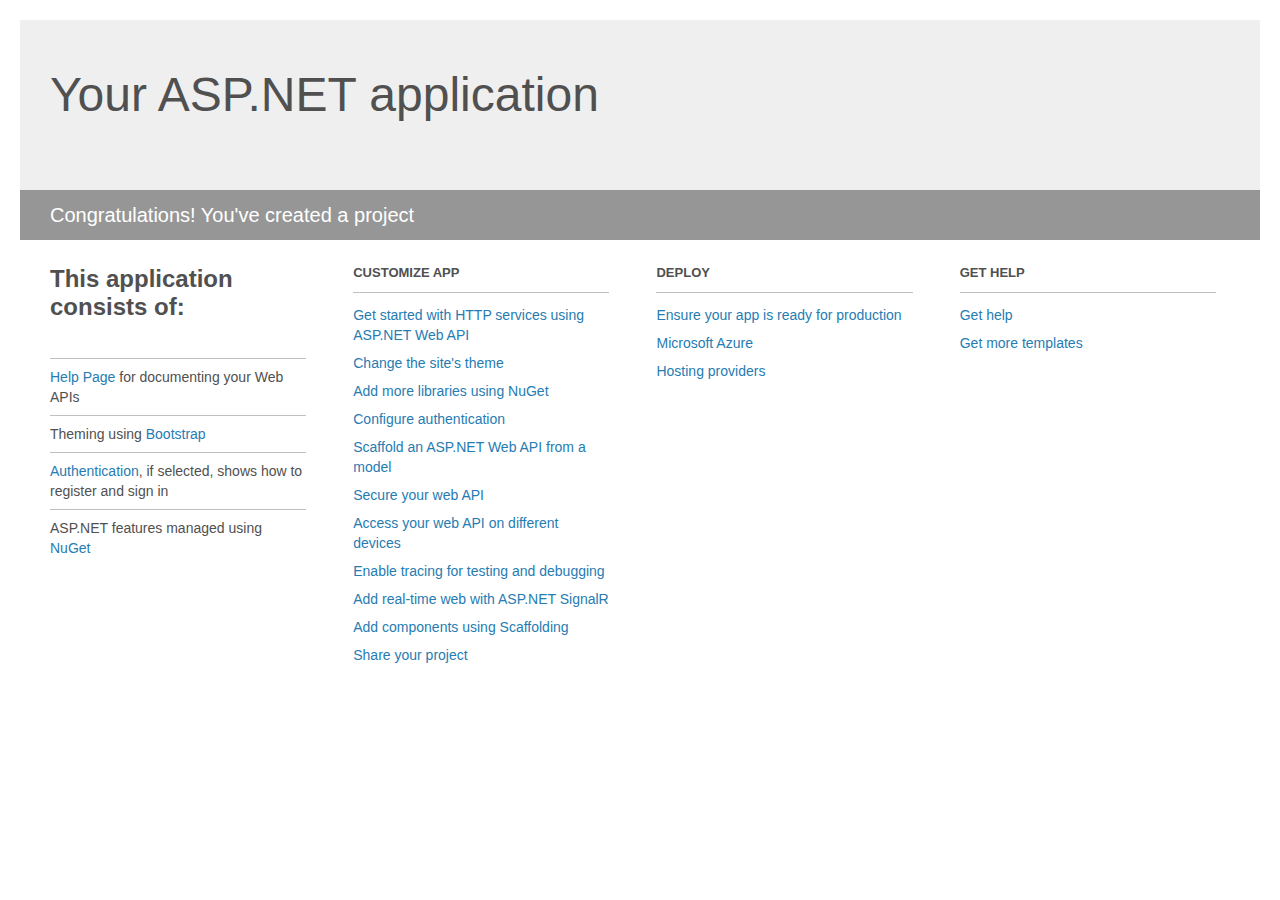
<file: Angular/Project_Readme.html>
﻿<!DOCTYPE html>
<html lang="en">
<head>
    <meta charset="utf-8" />
    <title>Your ASP.NET application</title>
    <style>
        body {
            background: #fff;
            color: #505050;
            font: 14px 'Segoe UI', tahoma, arial, helvetica, sans-serif;
            margin: 20px;
            padding: 0;
        }

        #header {
            background: #efefef;
            padding: 0;
        }

        h1 {
            font-size: 48px;
            font-weight: normal;
            margin: 0;
            padding: 0 30px;
            line-height: 150px;
        }

        p {
            font-size: 20px;
            color: #fff;
            background: #969696;
            padding: 0 30px;
            line-height: 50px;
        }

        #main {
            padding: 5px 30px;
        }

        .section {
            width: 21.7%;
            float: left;
            margin: 0 0 0 4%;
        }

            .section h2 {
                font-size: 13px;
                text-transform: uppercase;
                margin: 0;
                border-bottom: 1px solid silver;
                padding-bottom: 12px;
                margin-bottom: 8px;
            }

            .section.first {
                margin-left: 0;
            }

                .section.first h2 {
                    font-size: 24px;
                    text-transform: none;
                    margin-bottom: 25px;
                    border: none;
                }

                .section.first li {
                    border-top: 1px solid silver;
                    padding: 8px 0;
                }

            .section.last {
                margin-right: 0;
            }

        ul {
            list-style: none;
            padding: 0;
            margin: 0;
            line-height: 20px;
        }

        li {
            padding: 4px 0;
        }

        a {
            color: #267cb2;
            text-decoration: none;
        }

            a:hover {
                text-decoration: underline;
            }
    </style>
</head>
<body>

    <div id="header">
        <h1>Your ASP.NET application</h1>
        <p>Congratulations! You've created a project</p>
    </div>

    <div id="main">
        <div class="section first">
            <h2>This application consists of:</h2>
            <ul>
                <li><a href="http://go.microsoft.com/fwlink/?LinkID=615543">Help Page</a> for documenting your Web APIs</li>
                <li>Theming using <a href="http://go.microsoft.com/fwlink/?LinkID=615519">Bootstrap</a></li>
                <li><a href="http://go.microsoft.com/fwlink/?LinkID=320957">Authentication</a>, if selected, shows how to register and sign in</li>
                <li>ASP.NET features managed using <a href="http://go.microsoft.com/fwlink/?LinkID=320958">NuGet</a></li>
            </ul>
        </div>

        <div class="section">
            <h2>Customize app</h2>
            <ul>
                <li><a href="http://go.microsoft.com/fwlink/?LinkID=320959">Get started with HTTP services using ASP.NET Web API</a></li>
                <li><a href="http://go.microsoft.com/fwlink/?LinkID=320960">Change the site's theme</a></li>
                <li><a href="http://go.microsoft.com/fwlink/?LinkID=320961">Add more libraries using NuGet</a></li>
                <li><a href="http://go.microsoft.com/fwlink/?LinkID=320962">Configure authentication</a></li>
                <li><a href="http://go.microsoft.com/fwlink/?LinkID=320963">Scaffold an ASP.NET Web API from a model</a></li>
                <li><a href="http://go.microsoft.com/fwlink/?LinkID=615545">Secure your web API</a></li>
                <li><a href="http://go.microsoft.com/fwlink/?LinkID=615544">Access your web API on different devices</a></li>
                <li><a href="http://go.microsoft.com/fwlink/?LinkID=615546">Enable tracing for testing and debugging</a></li>
                <li><a href="http://go.microsoft.com/fwlink/?LinkID=615530">Add real-time web with ASP.NET SignalR</a></li>
                <li><a href="http://go.microsoft.com/fwlink/?LinkID=615531">Add components using Scaffolding</a></li>
                <li><a href="http://go.microsoft.com/fwlink/?LinkID=615533">Share your project</a></li>
            </ul>
        </div>

        <div class="section">
            <h2>Deploy</h2>
            <ul>
                <li><a href="http://go.microsoft.com/fwlink/?LinkID=615534">Ensure your app is ready for production</a></li>
                <li><a href="http://go.microsoft.com/fwlink/?LinkID=615535">Microsoft Azure</a></li>
                <li><a href="http://go.microsoft.com/fwlink/?LinkID=615536">Hosting providers</a></li>
            </ul>
        </div>

        <div class="section last">
            <h2>Get help</h2>
            <ul>
                <li><a href="http://go.microsoft.com/fwlink/?LinkID=615537">Get help</a></li>
                <li><a href="http://go.microsoft.com/fwlink/?LinkID=615538">Get more templates</a></li>
            </ul>
        </div>
    </div>
</body>
</html>
</file>
